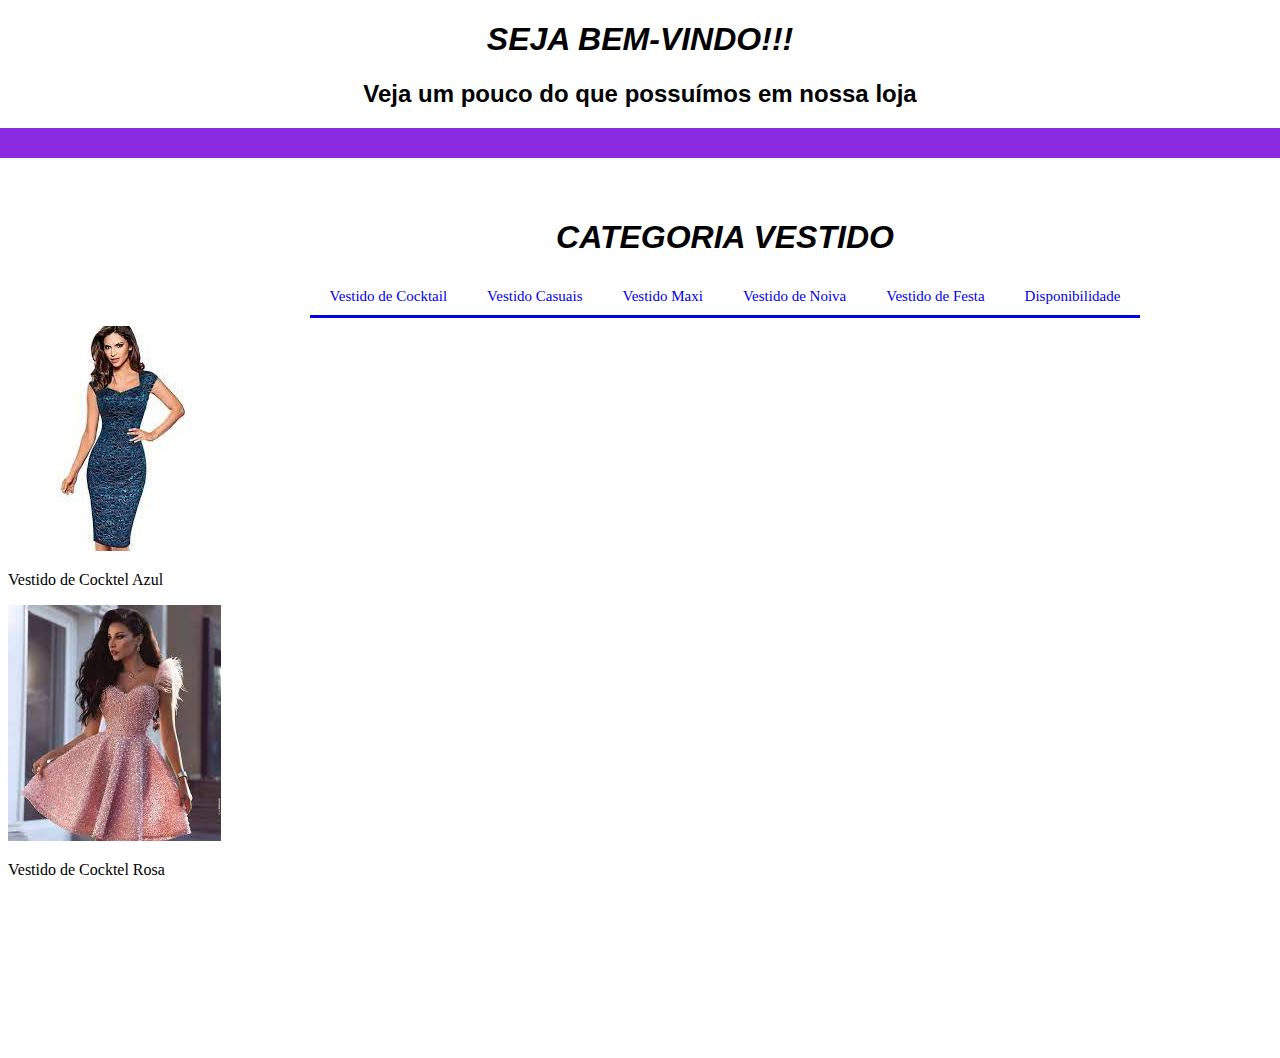
<file: lojaroupa/index.html>
<!DOCTYPE html>
<html lang="pt-br">
<head>
    <meta charset="UTF-8">
    <meta name="viewport" content="width=device-width, initial-scale=1.0">
    <title>Seja Bem Vindo</title>
    <link rel="stylesheet" href="estilo.css">
</head>
<body>
    <h1>SEJA BEM-VINDO!!!</h1>
    <H2>Veja um pouco do que possuímos em nossa loja</H2>
<div id="container">
<div id="espaco"></div>
<div id="conteudo">
    <iframe src="Vestido/vestido.html" name="principal" frameborder="0" class="index"></iframe>
</div>
</div>
</body>
</html>
</file>
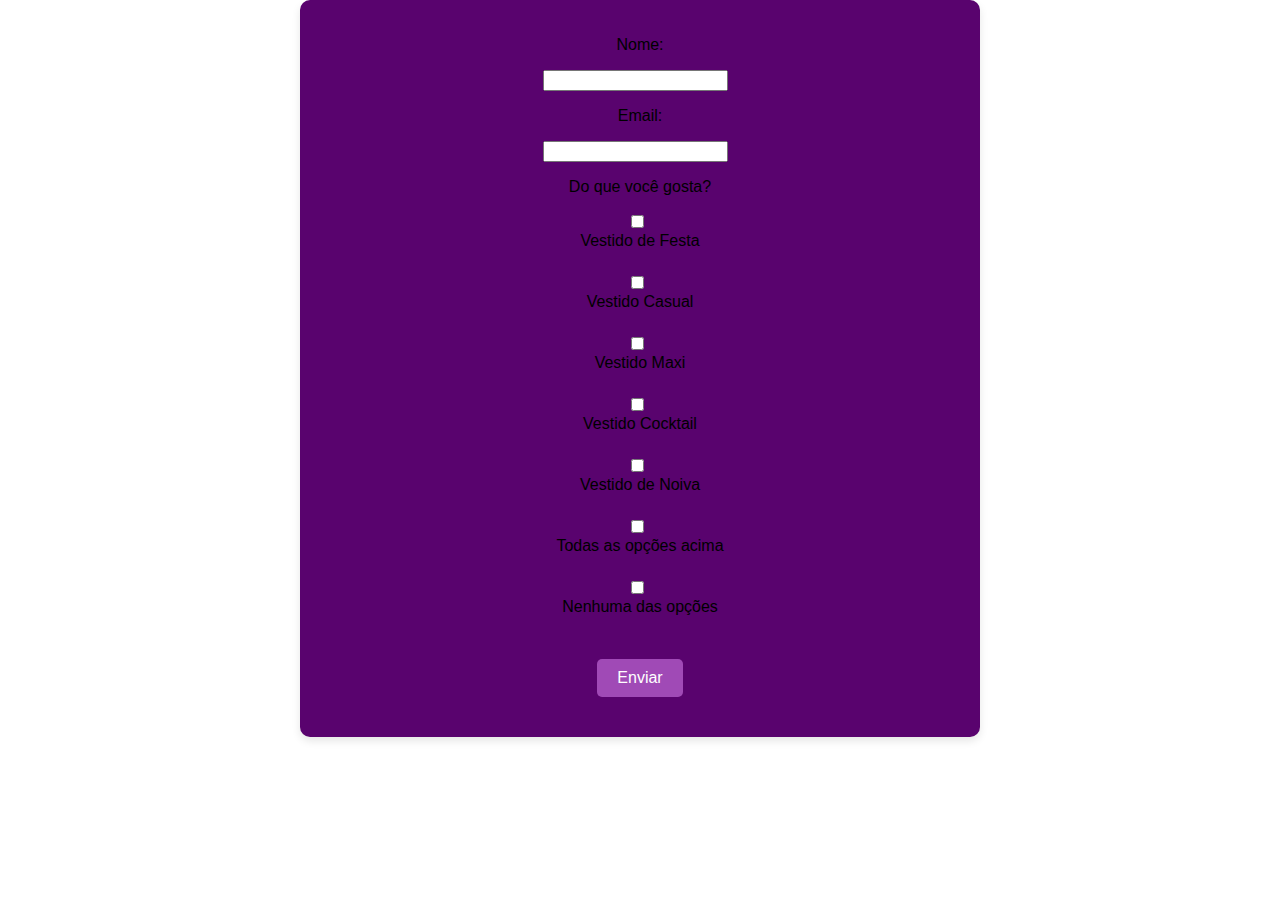
<file: lojaroupa/home.html>
<!DOCTYPE html>
<html lang="pt-br">
<head>
    <meta charset="UTF-8">
    <meta name="viewport" content="width=device-width, initial-scale=1.0">
    <title>Bem-vindo</title>
    <link rel="stylesheet" href="estilo.css">
</head>
<body>
    <div id="form">
    <form action="" onsubmit="return enviarFormulario()">
        <p>Nome:</p> 
        <input type="text" id="nome" name="nome" required class="option"><br>
        <p>Email:</p> 
        <input type="email" id="email" name="email" required class="option"> <br>
        <p>Do que você gosta?</p> 
        <input type="checkbox" id="opcao1" name="opcao" class="option">
        <label for="opcao1" class="option-label">Vestido de Festa</label> <br>
        <input type="checkbox" id="opcao2" name="opcao" class="option"> 
        <label for="opcao2" class="option-label">Vestido Casual</label> <br>
        <input type="checkbox" id="opcao3" name="opcao" class="option"> 
        <label for="opcao3" class="option-label">Vestido Maxi</label> <br>
        <input type="checkbox" id="opcao4" name="opcao" class="option"> 
        <label for="opcao4" class="option-label">Vestido Cocktail</label> <br>
        <input type="checkbox" id="opcao5" name="opcao" class="option"> 
        <label for="opcao5" class="option-label">Vestido de Noiva</label> <br>
        <input type="checkbox" id="opcao6" name="opcao" class="option"> 
        <label for="opcao6" class="option-label">Todas as opções acima</label> <br>
        <input type="checkbox" id="opcao7" name="opcao" class="option"> 
        <label for="opcao7" class="option-label">Nenhuma das opções</label> <br>

        <input type="submit" value="Enviar" class="enviar">
    </form>
</div>

    <script>
        function enviarFormulario() {

            console.log("Formulário enviado com sucesso");

            alert("Formulário enviado com sucesso!");

            window.location.href= "index.html";

        return false;
        }
    </script>

</body>
</html>
</file>
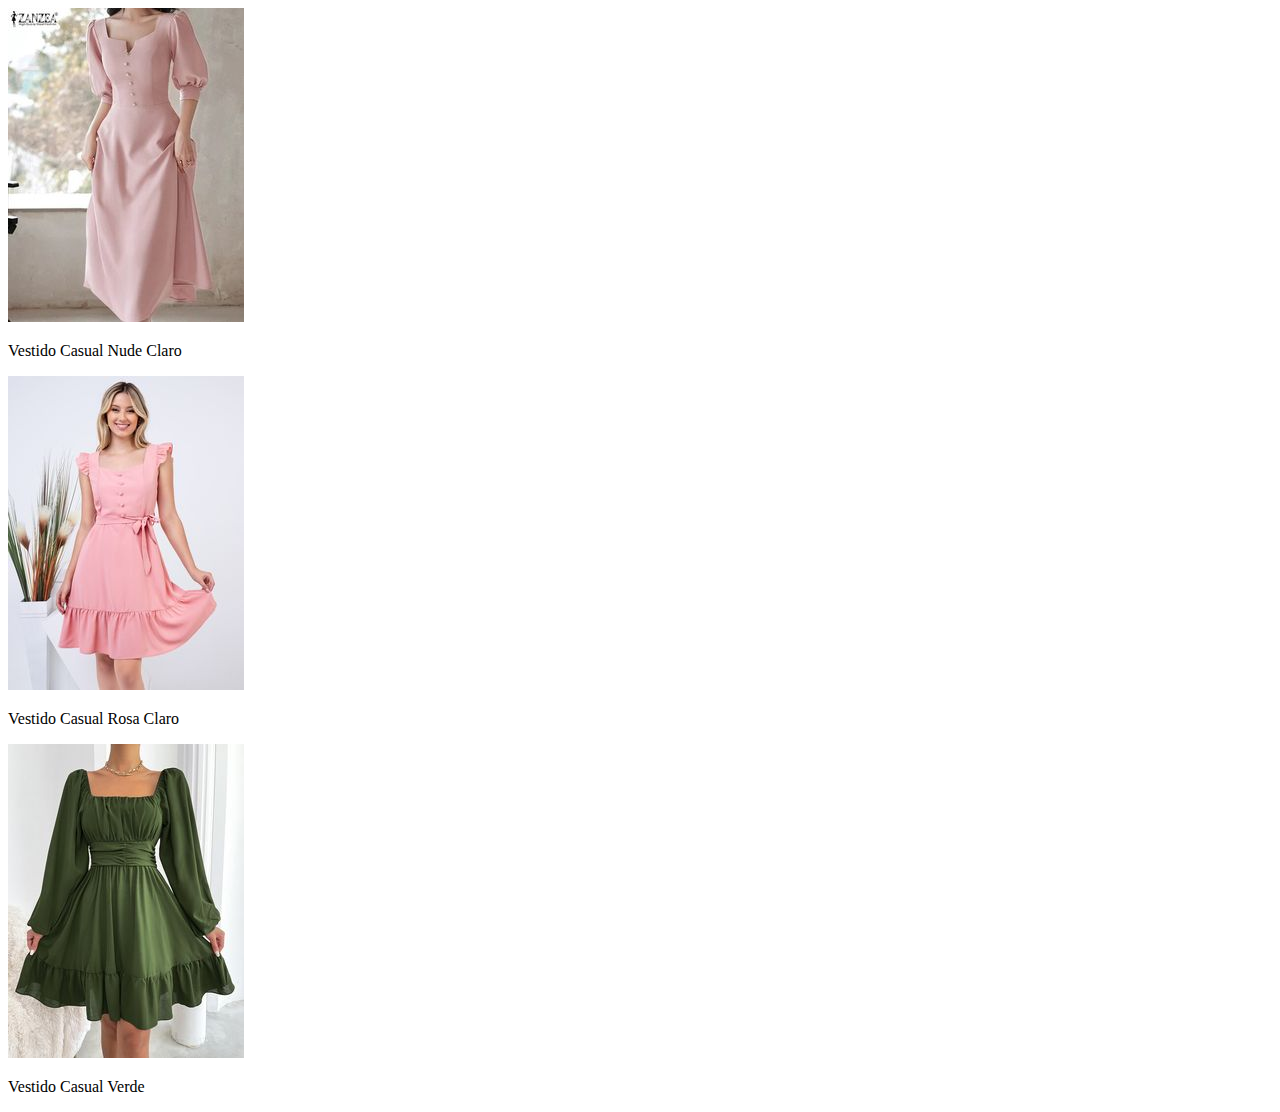
<file: lojaroupa/Vestido/casuais.html>
<!DOCTYPE html>
<html lang="pt-br">
<head>
    <meta charset="UTF-8">
    <meta name="viewport" content="width=device-width, initial-scale=1.0">
    <title>Casuais</title>
</head>
<body>
    <div class="container3">
        <div class="image">
            <img src="vestidocasualnudeclaro.jpg" alt="Vestido Casual Nude Claro">
            <p>Vestido Casual Nude Claro</p>
        </div>
        <div class="image">
            <img src="vestidocasualrosaclaro.jpg" alt="Vestido Casual rosa Claro">
            <p>Vestido Casual Rosa Claro</p>
        </div>
        <div class="image">
            <img src="vestidocasualverde.jpg" alt="Vestido Casual Verde">
            <p>Vestido Casual Verde</p>
        </div>
</body>
</html>
</file>
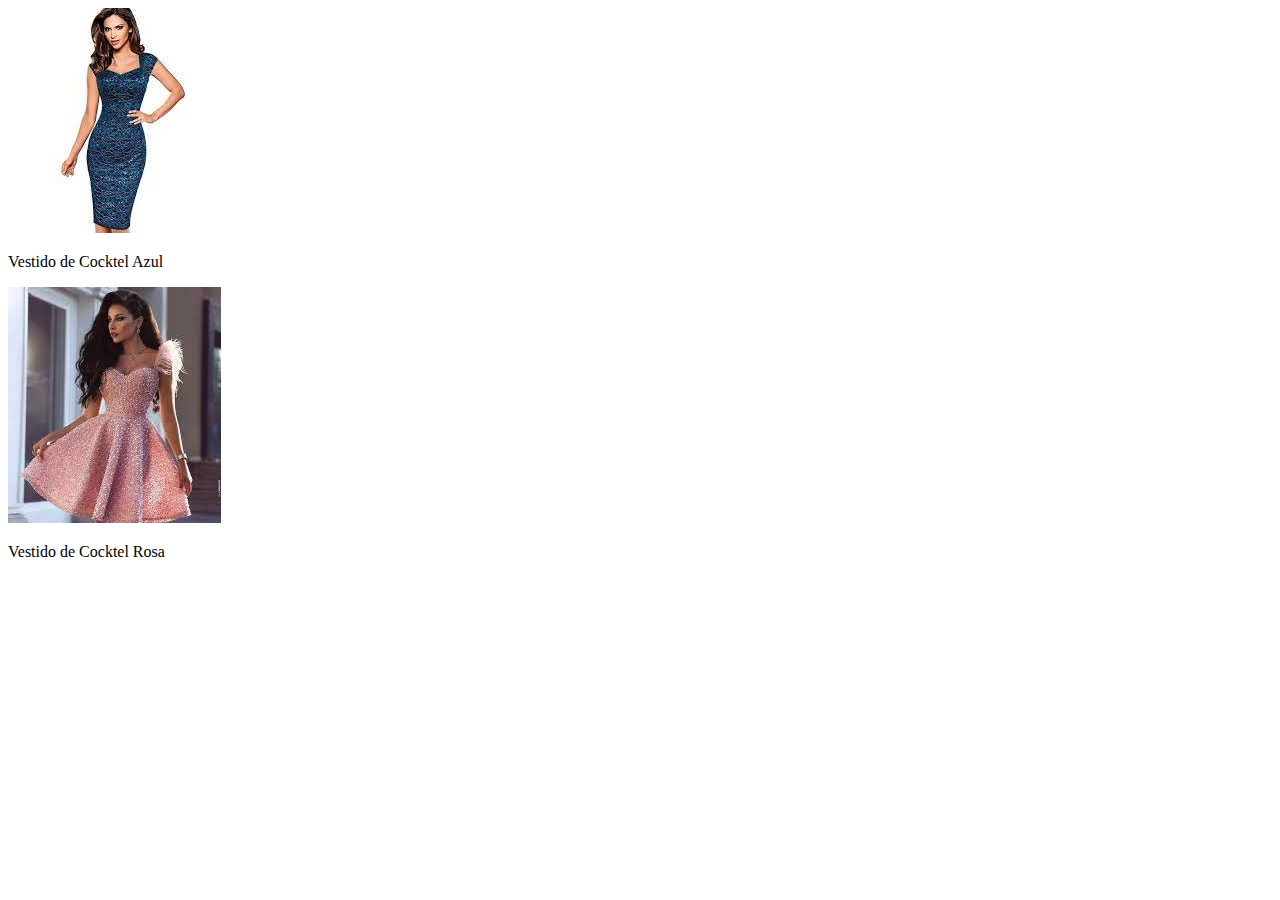
<file: lojaroupa/Vestido/cocktail.html>
<!DOCTYPE html>
<html lang="pt-br">
<head>
    <meta charset="UTF-8">
    <meta name="viewport" content="width=device-width, initial-scale=1.0">
    <title>Cocktail</title>
</head>
<body>
    <div class="container3">
        <div class="image">
            <img src="vestidococktelazul.jpeg" alt="Vestido cocktel azul">
            <p>Vestido de Cocktel Azul</p>
        </div>
        <div class="image">
            <img src="vestidococktelrosa.jpeg" alt="Vestido cocktel rosa">
            <p>Vestido de Cocktel Rosa</p>
        </div>
        </div>
</body>
</html>
</file>
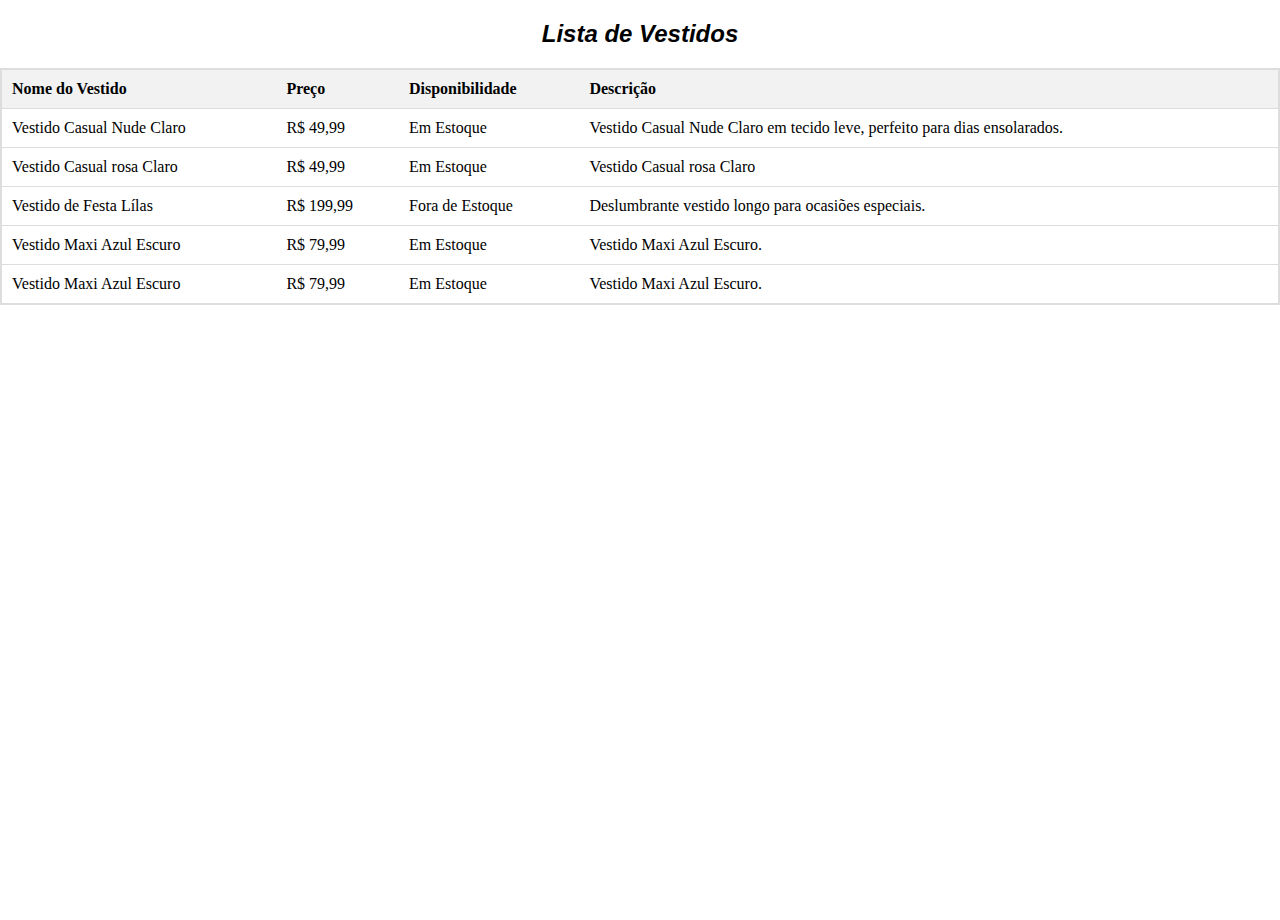
<file: lojaroupa/Vestido/disponibilidade.html>
<!DOCTYPE html>
<html lang="pt-br">
<head>
    <meta charset="UTF-8">
    <meta name="viewport" content="width=device-width, initial-scale=1.0">
    <title>Disponibilidade</title>
    <link rel="stylesheet" href="estilovestido.css">
</head>
<body>
    <h2>Lista de Vestidos</h2>

<table>
  <thead>
    <tr>
      <th>Nome do Vestido</th>
      <th>Preço</th>
      <th>Disponibilidade</th>
      <th>Descrição</th>
    </tr>
  </thead>
  <tbody>
    <tr>
      <td>Vestido Casual Nude Claro</td>
      <td>R$ 49,99</td>
      <td>Em Estoque</td>
      <td>Vestido Casual Nude Claro em tecido leve, perfeito para dias ensolarados.</td>
    </tr>
    <tr>
      <td>Vestido Casual rosa Claro</td>
      <td>R$ 49,99</td>
      <td>Em Estoque</td>
      <td>Vestido Casual rosa Claro</td>
    </tr>
    <tr>
      <td>Vestido de Festa Lílas</td>
      <td>R$ 199,99</td>
      <td>Fora de Estoque</td>
      <td>Deslumbrante vestido longo para ocasiões especiais.</td>
    </tr>
    <tr>
      <td>Vestido Maxi Azul Escuro</td>
      <td>R$ 79,99</td>
      <td>Em Estoque</td>
      <td>Vestido Maxi Azul Escuro.</td>
    </tr>
    <tr>
      <td>Vestido Maxi Azul Escuro</td>
      <td>R$ 79,99</td>
      <td>Em Estoque</td>
      <td>Vestido Maxi Azul Escuro.</td>
    </tr>
  </tbody>
</table>
</body>
</html>
</file>
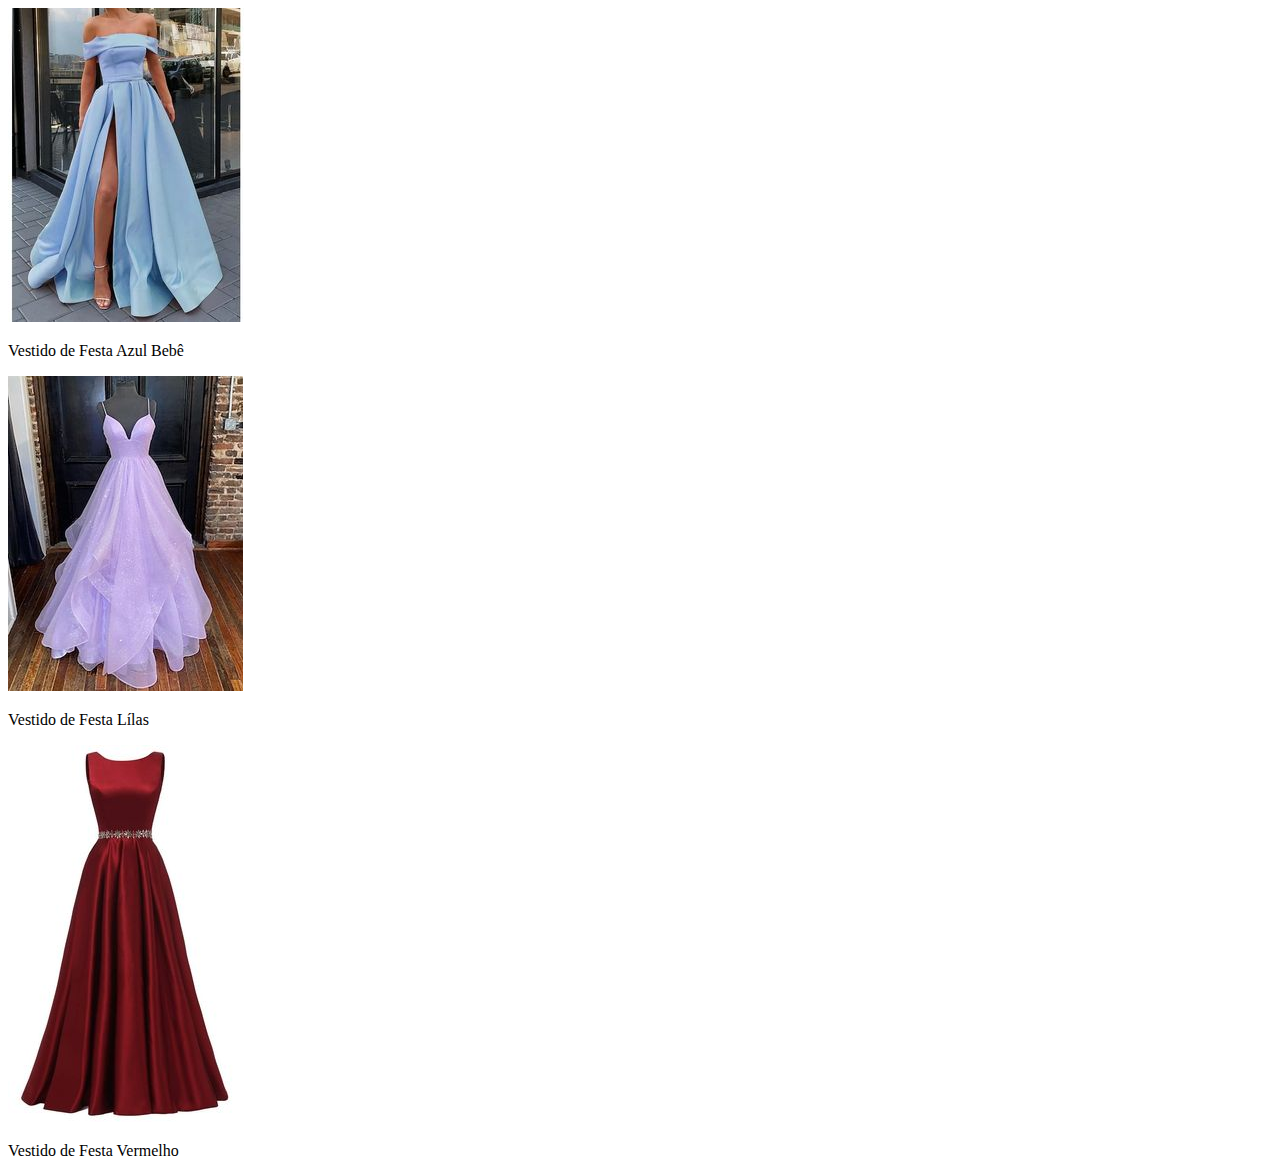
<file: lojaroupa/Vestido/festa.html>
<!DOCTYPE html>
<html lang="pt-br">
<head>
    <meta charset="UTF-8">
    <meta name="viewport" content="width=device-width, initial-scale=1.0">
    <title>Festa</title>
</head>
<body>
    <div class="container3">
        <div class="image">
        <img src="vestidofestaazulbb.jpg" alt="Vestido de Festa Azul Bebê">
        <p>Vestido de Festa Azul Bebê</p>
        </div>
        <div class="image">
            <img src="vestidofestalilas.jpg" alt="Vestido de Festa Lílas">
            <p>Vestido de Festa Lílas</p>
        </div>
        <div class="image">
            <img src="vestidofestavermelho.jpg" alt="Vestido de Festa Vermelho">
            <p>Vestido de Festa Vermelho</p>
        </div>
</div>
</body>
</html>
</file>
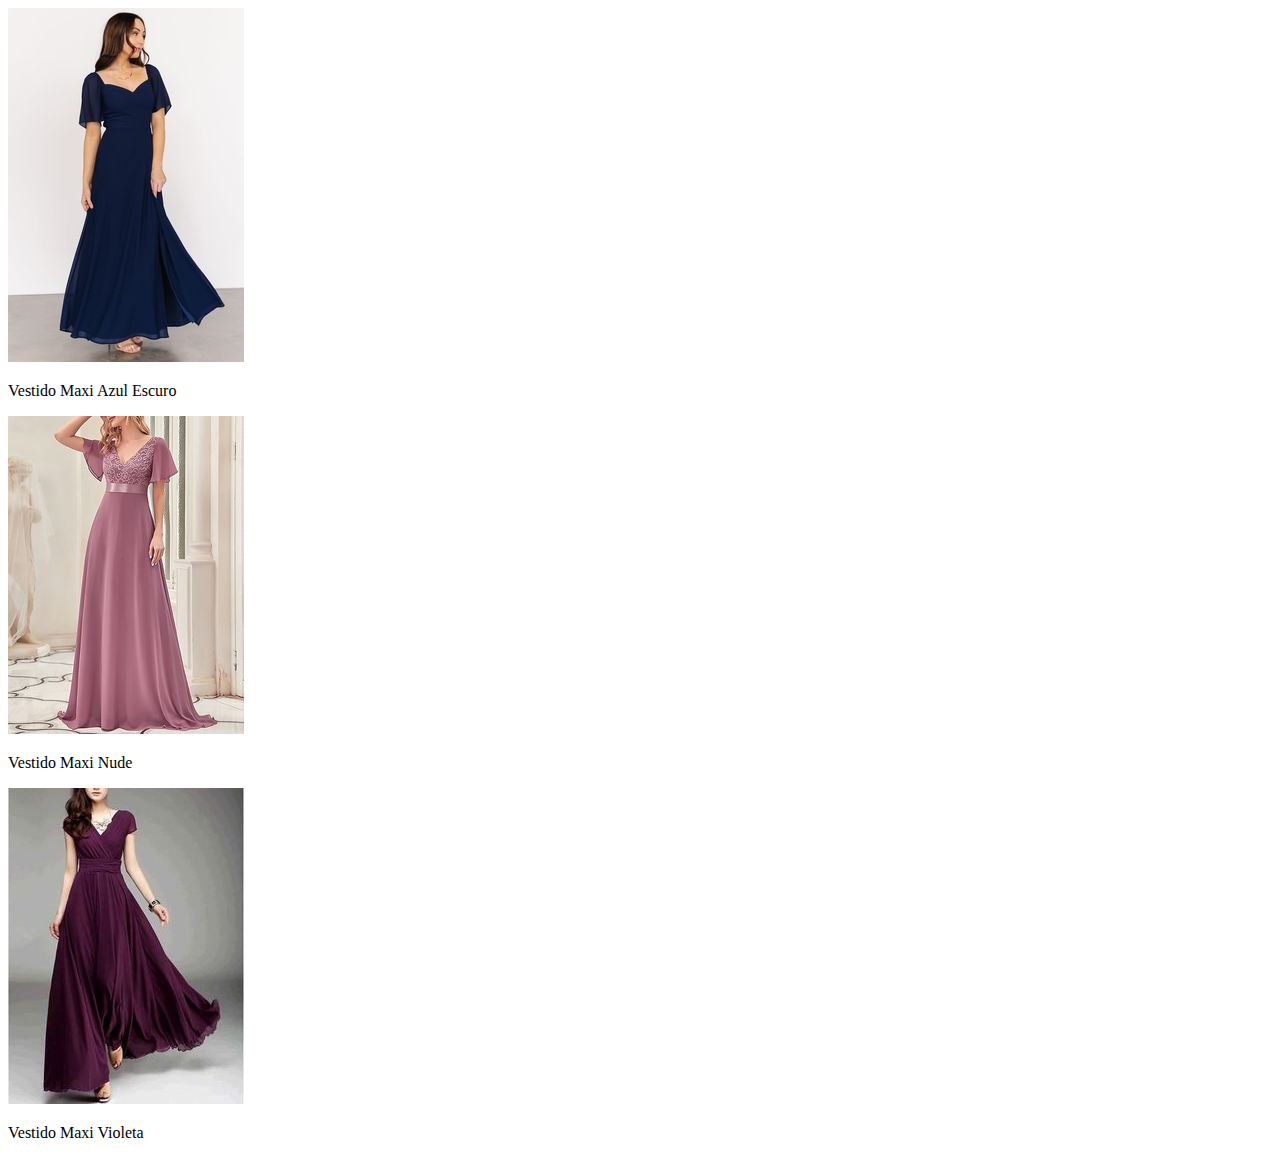
<file: lojaroupa/Vestido/maxi.html>
<!DOCTYPE html>
<html lang="pt-br">
<head>
    <meta charset="UTF-8">
    <meta name="viewport" content="width=device-width, initial-scale=1.0">
    <title>Maxi</title>
</head>
<body>
    <div class="container3">
    <div class="image">
        <img src="vestidomaxiazulescuro.jpg" alt="Vestido Maxi Azul Escuro">
        <p>Vestido Maxi Azul Escuro</p>
    </div>
    <div class="image">
        <img src="vestidomaxinude.jpg" alt="Vestido Maxi Nude">
        <p>Vestido Maxi Nude</p>
    </div>
    <div class="image">
        <img src="vestidovioletamaxi.jpg" alt="Vestido Maxi Violeta">
        <p>Vestido Maxi Violeta</p>
    </div>
</div>
</body>
</html>
</file>
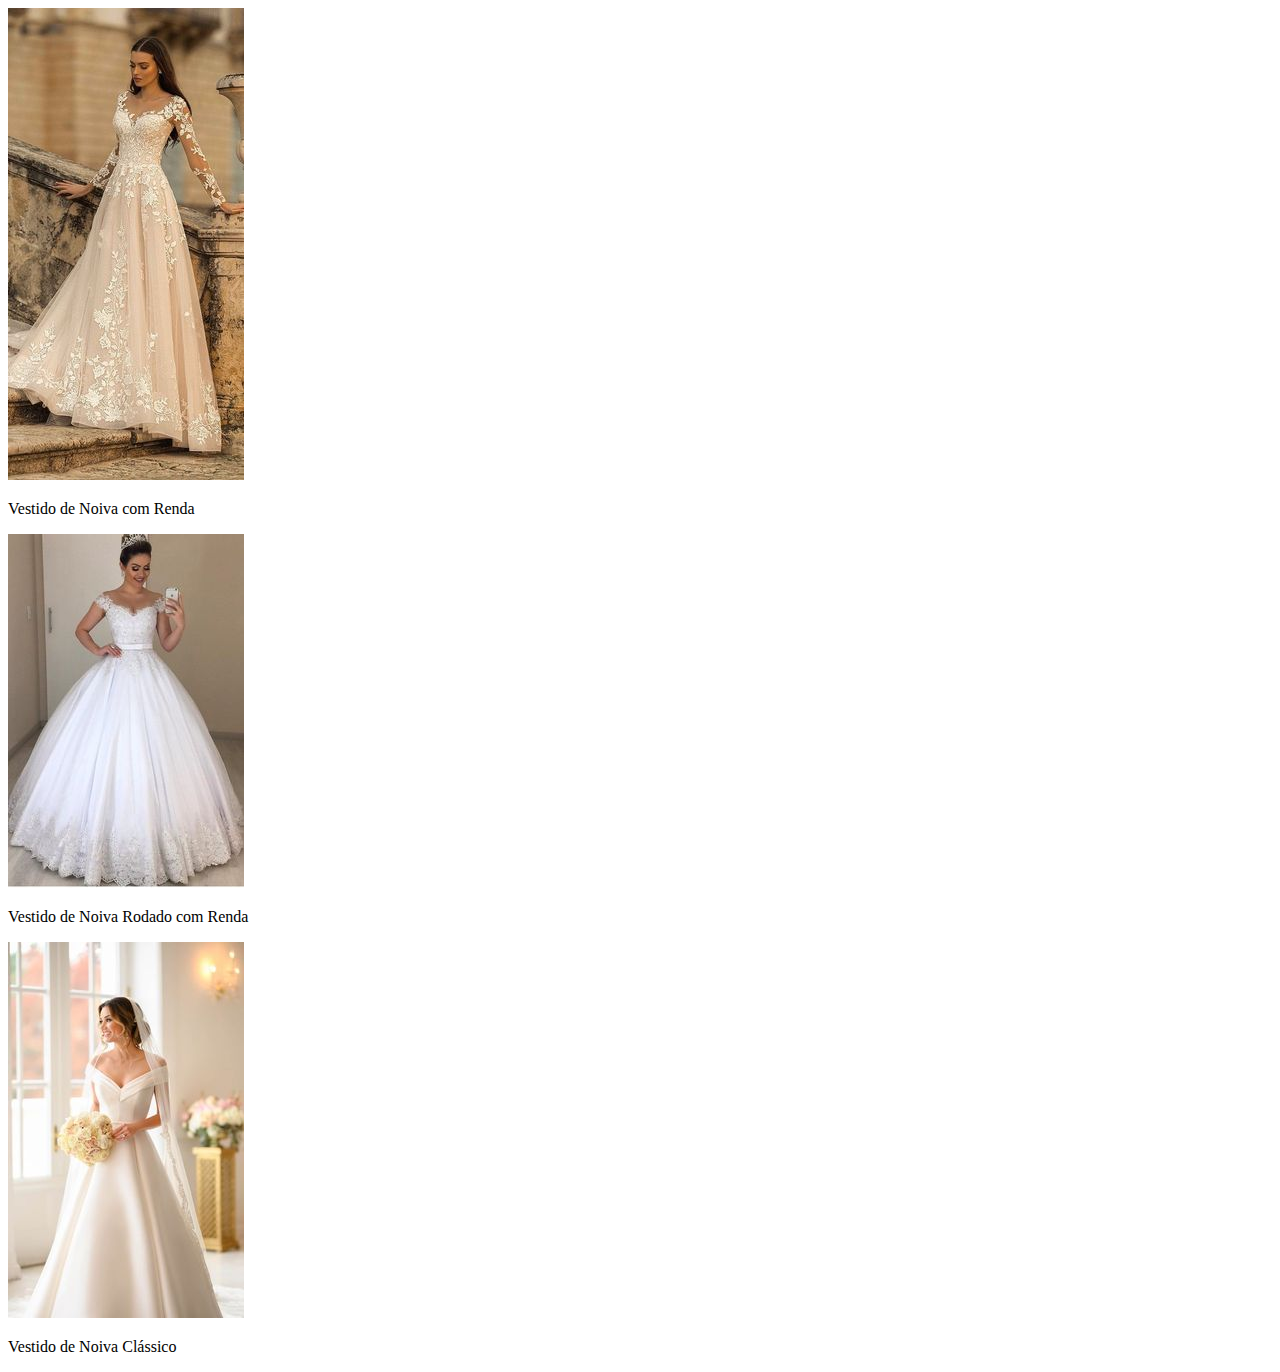
<file: lojaroupa/Vestido/noiva.html>
<!DOCTYPE html>
<html lang="pt-br">
<head>
    <meta charset="UTF-8">
    <meta name="viewport" content="width=device-width, initial-scale=1.0">
    <title>Noiva</title>
</head>
<body>
    <div class="container3">
        <div class="image">
            <img src="vestidonoiva1.jpg" alt="Vestido de Noiva com Renda">
            <p>Vestido de Noiva com Renda</p>
        </div>
        <div class="image">
            <img src="vestidodenoiva2.jpg" alt="Vestido de Noiva Rodado com Renda">
            <p>Vestido de Noiva Rodado com Renda</p>
        </div>
        <div class="image">
            <img src="vestidodenoiva3.jpg" alt="Vestido de Noiva Clássico">
            <p>Vestido de Noiva Clássico</p>
        </div>
        </div>
</body>
</html>
</file>
<file: lojaroupa/estilo.css>
.index{
    width: 1450px;
    height: 1250px;
    margin: 0;
    padding: 0;
    border: none;
    
}
h1{
    text-align: center;
    font-style: oblique;
    font-family: Arial, Helvetica, sans-serif;
}
h2{
    text-align: center;
    font-family: Arial, Helvetica, sans-serif;
}

#conteudo {
    margin-top: 40px; /* Adiciona uma margem no topo igual à altura do topo */
    height: calc(100vh - 40px); /* Calcula a altura do conteúdo restante */
    width: 100%; /* Garante que o conteúdo ocupe toda a largura da tela */
    overflow: auto; /* Adiciona uma barra de rolagem vertical, se necessário */
}
#espaco{
    background-color: blueviolet;
    width: 100%;
    height: 30px;
}
p{
    text-align: center;
    font-family: Arial, Helvetica, sans-serif;

}
body {
    margin: 0;
    padding: 0;
    font-family: 'Roboto', sans-serif;
}

#form {
    background-color: #59036e;
    margin: 0 auto;
    width: 50%;
    border-radius: 10px;
    padding: 20px;
    text-align: center;
    box-shadow: 0 4px 8px rgba(0, 0, 0, 0.1);
}

form {
    display: inline-block;
    background-color: #59036e;
}

.option-label {
    display: block;
    text-align: center;
    margin-bottom: 5px;
}

.option {
    display: inline-block;
    margin-right: 10px;
}

.checkbox-group {
    margin-bottom: 15px;
}

.enviar {
    display: block;
    margin: 20px auto;
    padding: 10px 20px;
    background-color: #a04ab6;
    color: white;
    border: none;
    border-radius: 5px;
    cursor: pointer;
    font-size: 16px;
    transition: background-color 0.3s ease;
}

.enviar:hover {
    background-color: #45a049;
}
</file>
<file: lojaroupa/Vestido/estilovestido.css>
#navbar ul{
    padding: 0%;
    margin: 0;
    text-align: center;
    width:100%;
    list-style: none;
    font-size: 0 ;
}
#navbar ul li {
    display: inline-block ;
    margin: 0%;
    padding: 0%;
    font-size: 15px;
}
#navbar ul li a{
    text-decoration: none;
    padding: 10px 20px;
    margin:0% ;
    float: left;
    border-bottom:3px solid;
    display: block;
}
#navbar ul li a:hover {
    background-color: #555; /* Cor de fundo do item do navbar ao passar o mouse */
}

.container3 {
    display: flex;
    flex-wrap: wrap;
    justify-content: center;
    align-items: center;
    height: 100vh;
}

.image {
    margin-right: 20px;
    flex: 1;
    margin-right: 20px;
    text-align: center;
}

.image img {
    max-width: 100%;
    max-height: 100%;
    height: auto;
}

.image p {
    margin-top: 5px;
}
.iframe-horizontal{
    width: 2000px;
    height: 1250px;
    margin: 0;
    padding: 0;
    border: none;
    overflow: hidden;
}
html, body{
    height: 100%;
    margin: 0;
    padding: 0;
  
}
h1{
    text-align: center;
    font-style: oblique;
    font-family: Arial, Helvetica, sans-serif;
}
h2{
    text-align: center;
    font-style: oblique;
    font-family: Arial, Helvetica, sans-serif;
}
table {
    width: 100%;
    border-collapse: collapse;
    border: 2px solid #ddd; /* Adiciona uma borda à tabela */
}
th, td {
    padding: 10px;
    text-align: left;
    border-bottom: 1px solid #ddd;
}
th {
    background-color: #f2f2f2;
}
tr:hover {
    background-color: #f5f5f5;
}
</file>
